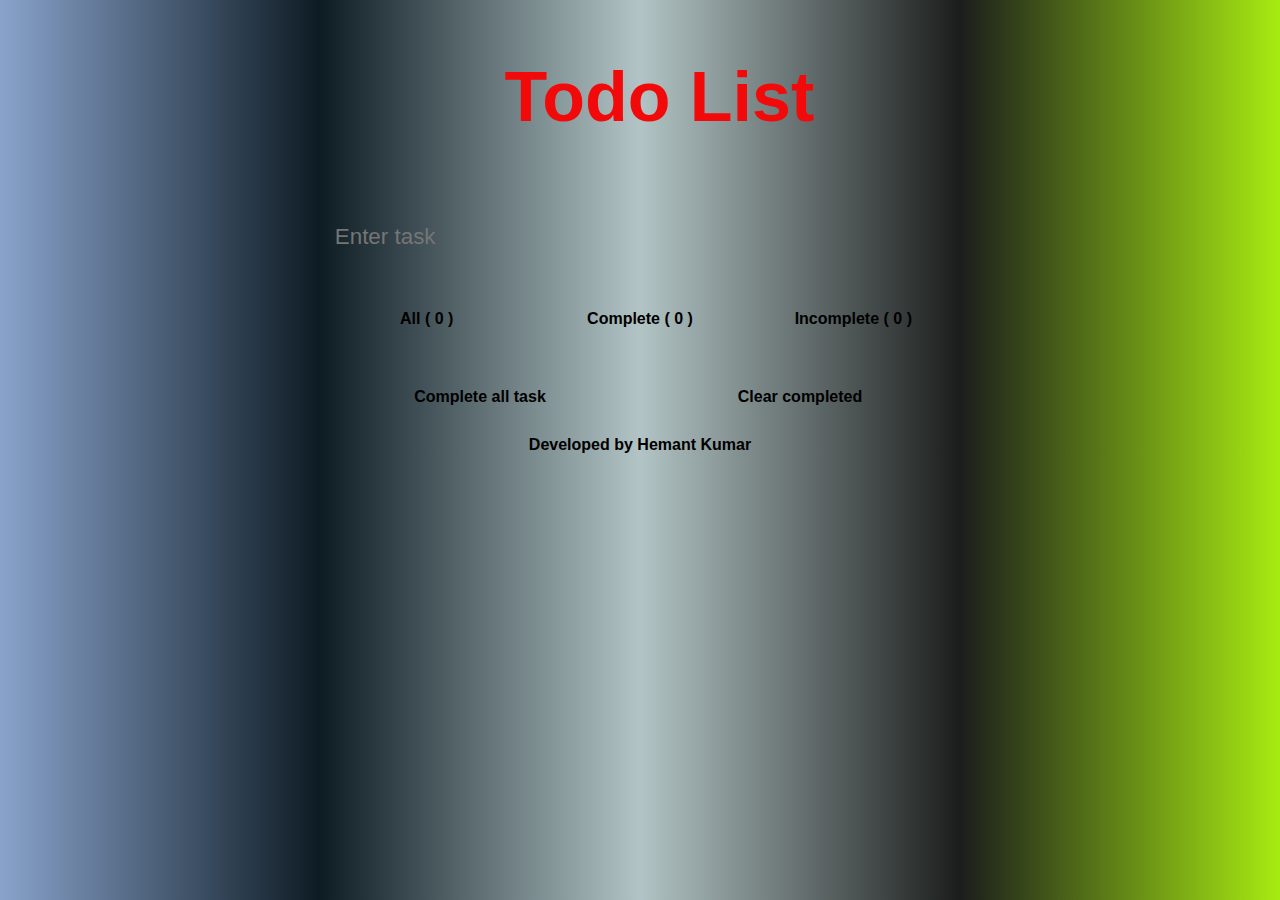
<file: index.html>
<!DOCTYPE html>
<html lang="en">
<head>


    <meta charset="UTF-8">
    <meta name="viewport" content="width=device-width, initial-scale=1.0">
    <title>Todo List</title>
    <link rel="stylesheet" href="style.css">
    <link rel="stylesheet" href="https://use.fontawesome.com/releases/v5.15.4/css/all.css" integrity="sha384-DyZ88mC6Up2uqS4h/KRgHuoeGwBcD4Ng9SiP4dIRy0EXTlnuz47vAwmeGwVChigm" crossorigin="anonymous"/>
</head>
<body>
    <h1 id="title"><i class="fas fa-tasks"></i>&nbsp; Todo List</h1>
    <form>
        <input type="text" id="input" placeholder="Enter task">
        <button id="btn" type="submit">
            <i class="fas fa-plus"></i>
        </button>
    </form>


    <div id="filter">
        <a href="#" class="filter" id="all">All ( <span id="allCount"></span> )</a>
        <a href="#" class="filter" id="completed">Complete ( <span id="completeCount"></span> )</a>
        <a href="#" class="filter" id="incomplete">Incomplete ( <span id="incompleteCount"></span> )</a>
    </div>


    <ul id="list"></ul>

    <div id="filter">
        <a href="#" class="filter" id="completeAll"><i class="fas fa-check-double"></i> Complete all task</a>
        <a href="#" class="filter" id="deleteCompleted">Clear completed</a>
    </div>


    <footer>
        Developed by <a>Hemant Kumar</a>
    </footer>
</body>
<script src="script.js"></script>
</html>
</file>
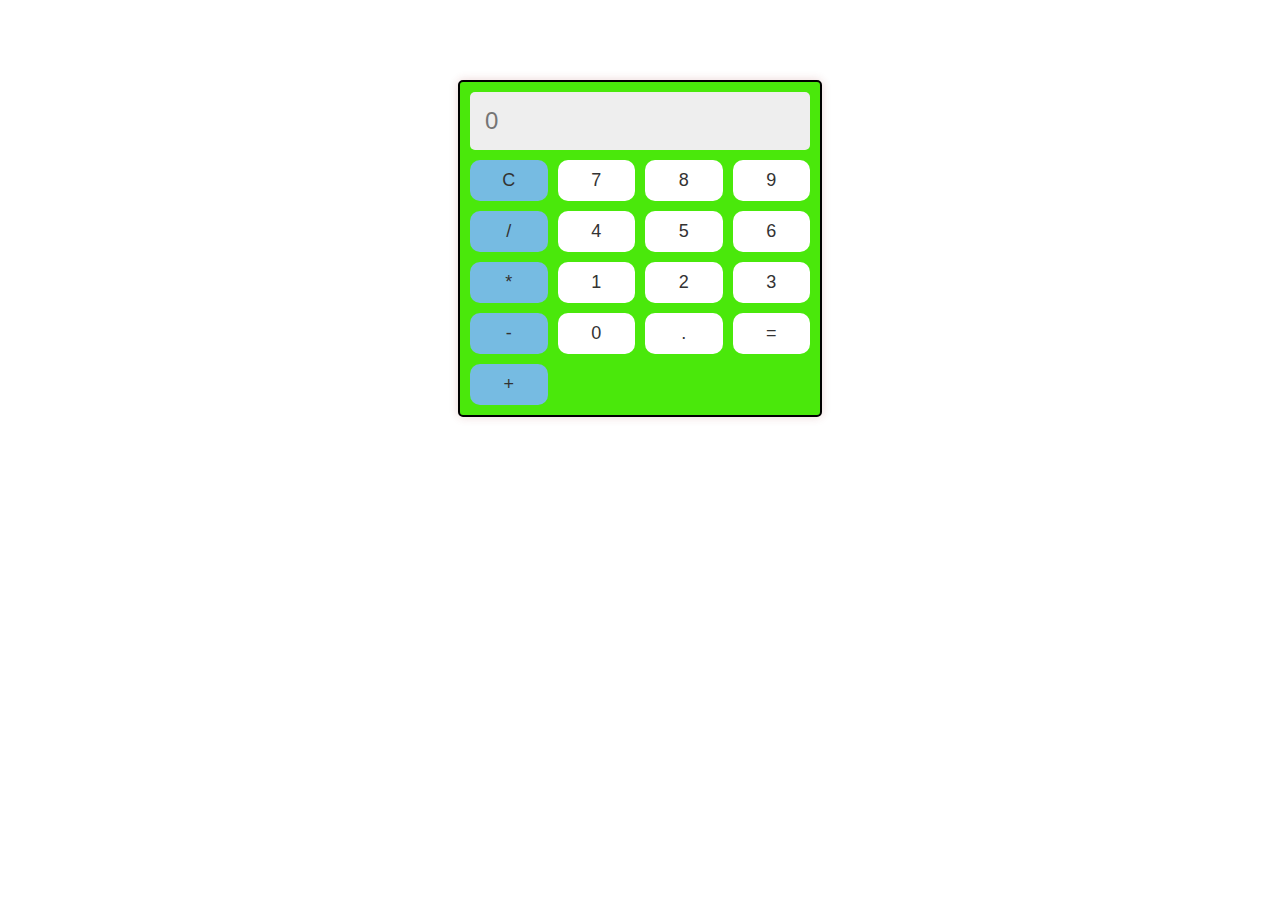
<file: Calculator.html>
<!DOCTYPE html>
<html>

<head>
    <title>Calculator</title>
    <style>
        body {
            font-family: Arial, sans-serif;
            background-color: #fff;
        }

        .calculator {
            width: 340px;
            margin: 0 auto;
            background-color: #4ae80b;
            border: 2px solid black;
            padding: 10px;
            border-radius: 5px;
            box-shadow: 0 0 10px rgba(156, 44, 44, 0.2);
        }

        .display {
            background-color: #eee;
            padding: 10px;
            text-align: right;
            border-radius: 5px;
            margin-bottom: 10px;
        }

        .display input[type="text"] {
            border: none;
            background-color: #eee;
            font-size: 24px;
            width: 100%;
            box-sizing: border-box;
            padding: 5px;
        }

        .btn {
            display: grid;
            grid-template-columns: repeat(4, 1fr);
            grid-gap: 10px;
        }

        button {
            background-color: #fff;
            color: #333;
            border: none;
            padding: 10px;
            font-size: 18px;
            cursor: pointer;
            border-radius: 10px;
        }

        button:hover {
            background-color: #333;
        }

        button:active {
            background-color: #867171;
            transform: translateY(1px);
        }
        
    </style>
</head>

<body>
    <br><br><br><br>
    <div class="calculator">
        
        <div class="display">
            <input type="text" placeholder="0" id="result">
        </div>
        <div class="btn">
            <button onclick="clearResult()" style="background-color: rgb(118, 187, 226);">C</button>
            <button onclick="appendValue('7')">7</button>
            <button onclick="appendValue('8')">8</button>
            <button onclick="appendValue('9')">9</button>
            <button onclick="appendValue('/')" style="background-color: rgb(118, 187, 226)">/</button>
            <button onclick="appendValue('4')">4</button>
            <button onclick="appendValue('5')">5</button>
            <button onclick="appendValue('6')">6</button>
            <button onclick="appendValue('*')" style="background-color: rgb(118, 187, 226);">*</button>
            <button onclick="appendValue('1')">1</button>
            <button onclick="appendValue('2')">2</button>
            <button onclick="appendValue('3')">3</button>
            <button onclick="appendValue('-')" style="background-color: rgb(118, 187, 226);">-</button>
            <button onclick="appendValue('0')">0</button>
            <button onclick="appendValue('.')">.</button>
            <button onclick="calculate()">=</button>
            <button onclick="appendValue('+')" style="background-color: rgb(118, 187, 226)">+</button>
        </div>
    </div>

    <script>
        let result = document.getElementById('result');

        function appendValue(val) {
            result.value += val;
        }

        function clearResult() {
            result.value = '';
        }

        function calculate() {
            result.value = eval(result.value);
        }

    </script>


</body>
</html>
</file>
<file: style.css>
body {
    margin: 0;
    padding: 0;
    background-image: linear-gradient(to right, #89a3cb, #0d1b23, #b2c4c5, #1b1d1c, #a8eb12);
    /* background: #241414; */
    display: flex;
    flex-direction: column;
    align-items: center;
    text-align: center;
    font-family: sans-serif;
}

#title {
    color: rgb(242, 10, 10);

    padding: 10px;
    font-weight: 900;
    font-size: 70px;
}


form {
    padding: 20px;
    width: 90%;
    text-align: center;
}


#btn {
    background: none;
    border: none; 
    outline: none;
    padding: 15px;
    font-size: 1.8rem;
    color: rgb(82, 34, 34);
    transition: all 0.3s ease;
    cursor: pointer;
}

i {
    pointer-events: none;
}

#btn:hover {
    text-shadow: 0 0 5px #7af5b8;
}

#input {
    background: none;
    border: none; 
    outline: none;
    padding: 10px 15px;
    min-width: 50%;
    font-size: 1.4rem;
    color: black;
    transition: all 0.3s ease;
}

#input:hover {
    box-shadow: 0 0 5px black;   
}


#filter {
    width: 50%;
    margin: 20px auto;
    background: none;
    padding: 10px;
    display: flex;
    justify-content: space-between;
    transition: all 0.3s ease;
    
}

.filter {
    width: 50%;
    text-decoration: none;
    color: black;
    align-items: center;
    font-weight: 900;
}
  
.filter:hover {
    transition: all 0.3s ease;
    padding: 10px;
    font-size: x-large ;
    text-decoration: none;
  }

#list {
    width: 80%;
    margin: auto;
    list-style: none;
  }
  
  .todo {
    width: 80%;
    margin: 20px auto;
    background-color: #282828;
    border-radius: 10px;
    min-height: 3rem;
    padding: 10px;
    display: flex;
    color: #7af5b8;
    transition: all 0.3s ease;
    align-items: center;
    font-weight: 900;
  }

  .todo span{
    text-align: left;
    padding-left: 20px;
    width: 100%;
  }
  
  .todo:hover {
    box-shadow: 0px 0px 5px #7af5b8;
  }

  .check, .trash {
    cursor: pointer;
    padding: 5px;
    background: none;
    border: none;
    outline: none;
    font-size: 1.6rem;
    color: #7af5b8;
    text-shadow: 0px 0px 30px #7af5b8;
    transition: all 0.3s ease;
  }

  .check:hover {
    color: rgb(37, 253, 37);
    text-shadow: 0px 0px 30px lightgreen;
  }

  .trash:hover {
    color: red;
    text-shadow: 0px 0px 30px pink;
  }

  .fade {
    opacity: 0;
    transition: all 0.3s ease;
  }
  
  .completed {
    opacity: 0.4;
    text-decoration: line-through;
    transition: all 0.3s ease;
  }

  footer{
    color: black;
    font-weight: 900;
  }

  footer a{
    text-decoration: none;
    color: black;
    transition: all 1s ease-in-out;

  }

  footer a:hover{
    color: black;
    transition: all 1s ease-in-out;

  }

  --moz::selection {
    background-color: black;
    color: #241414;
  }
  
  ::selection {
    background-color: #7af5b8;
    color: #241414;
  }
</file>
